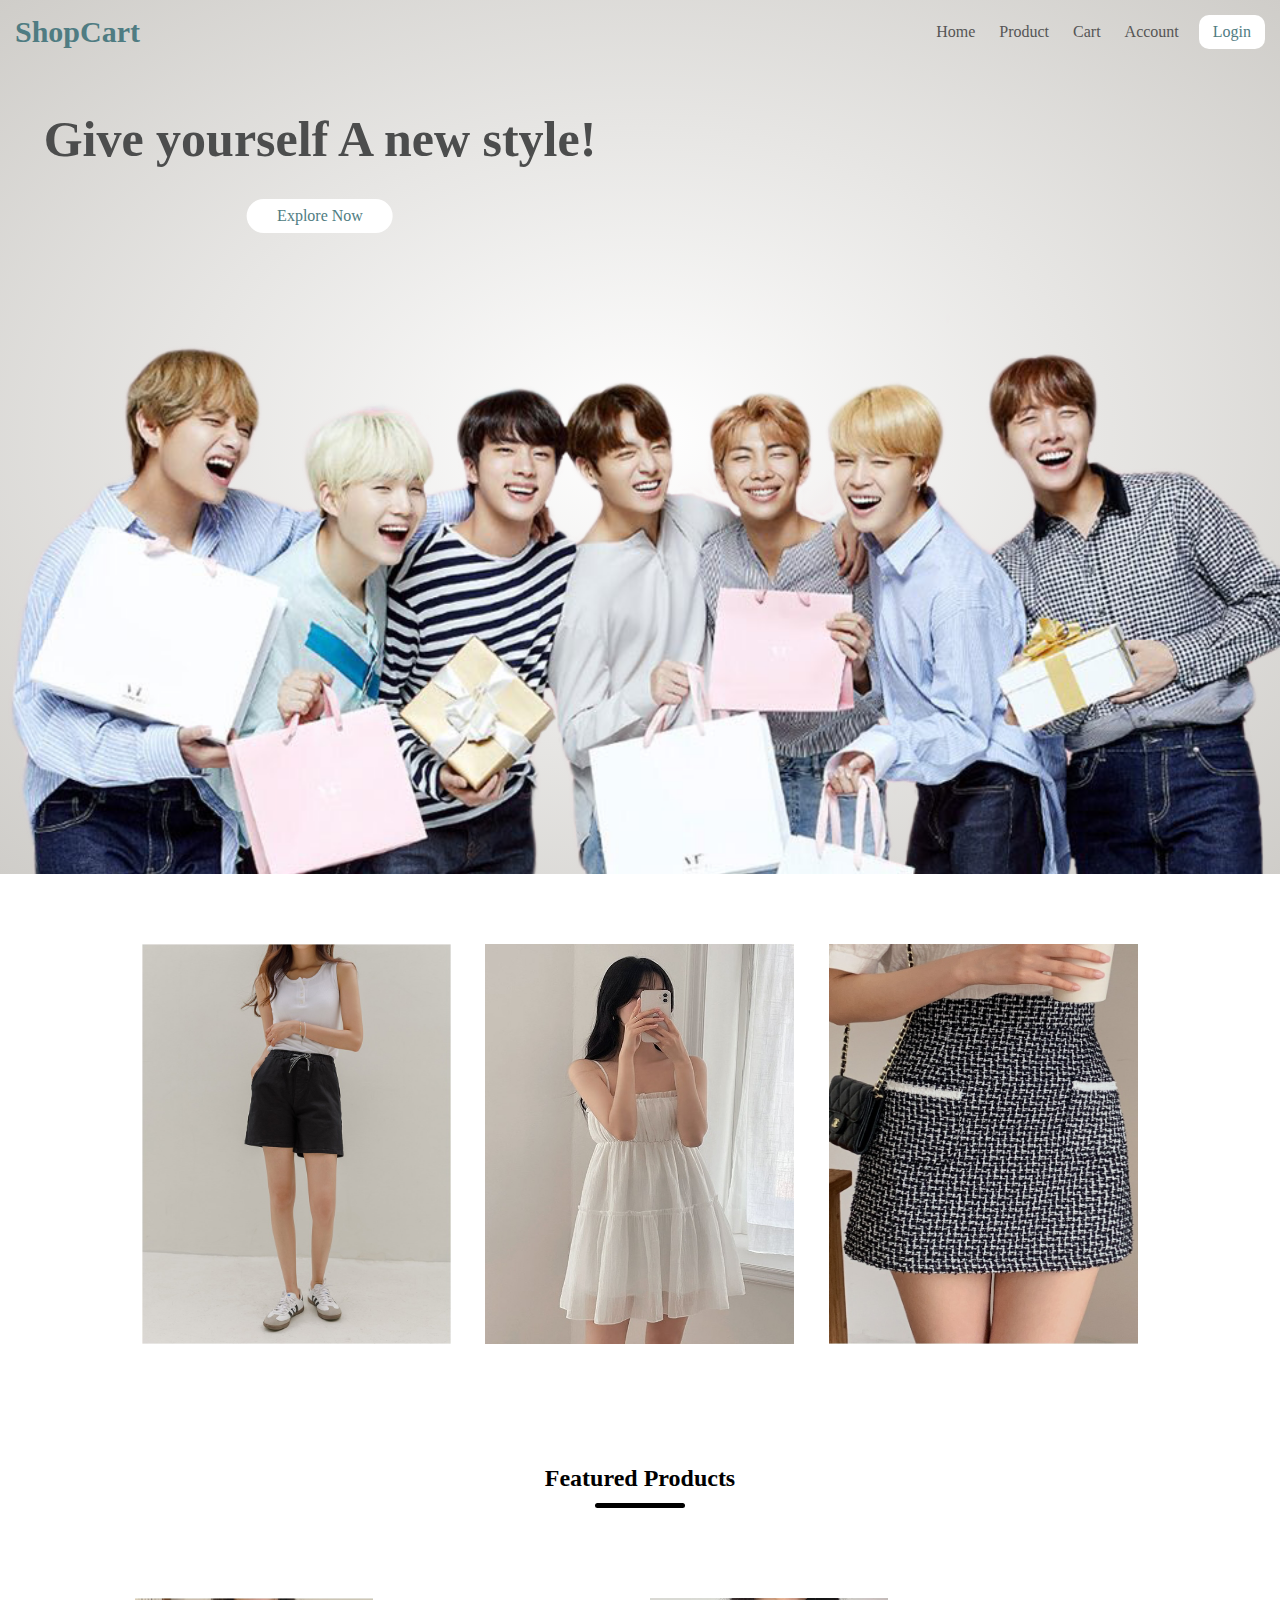
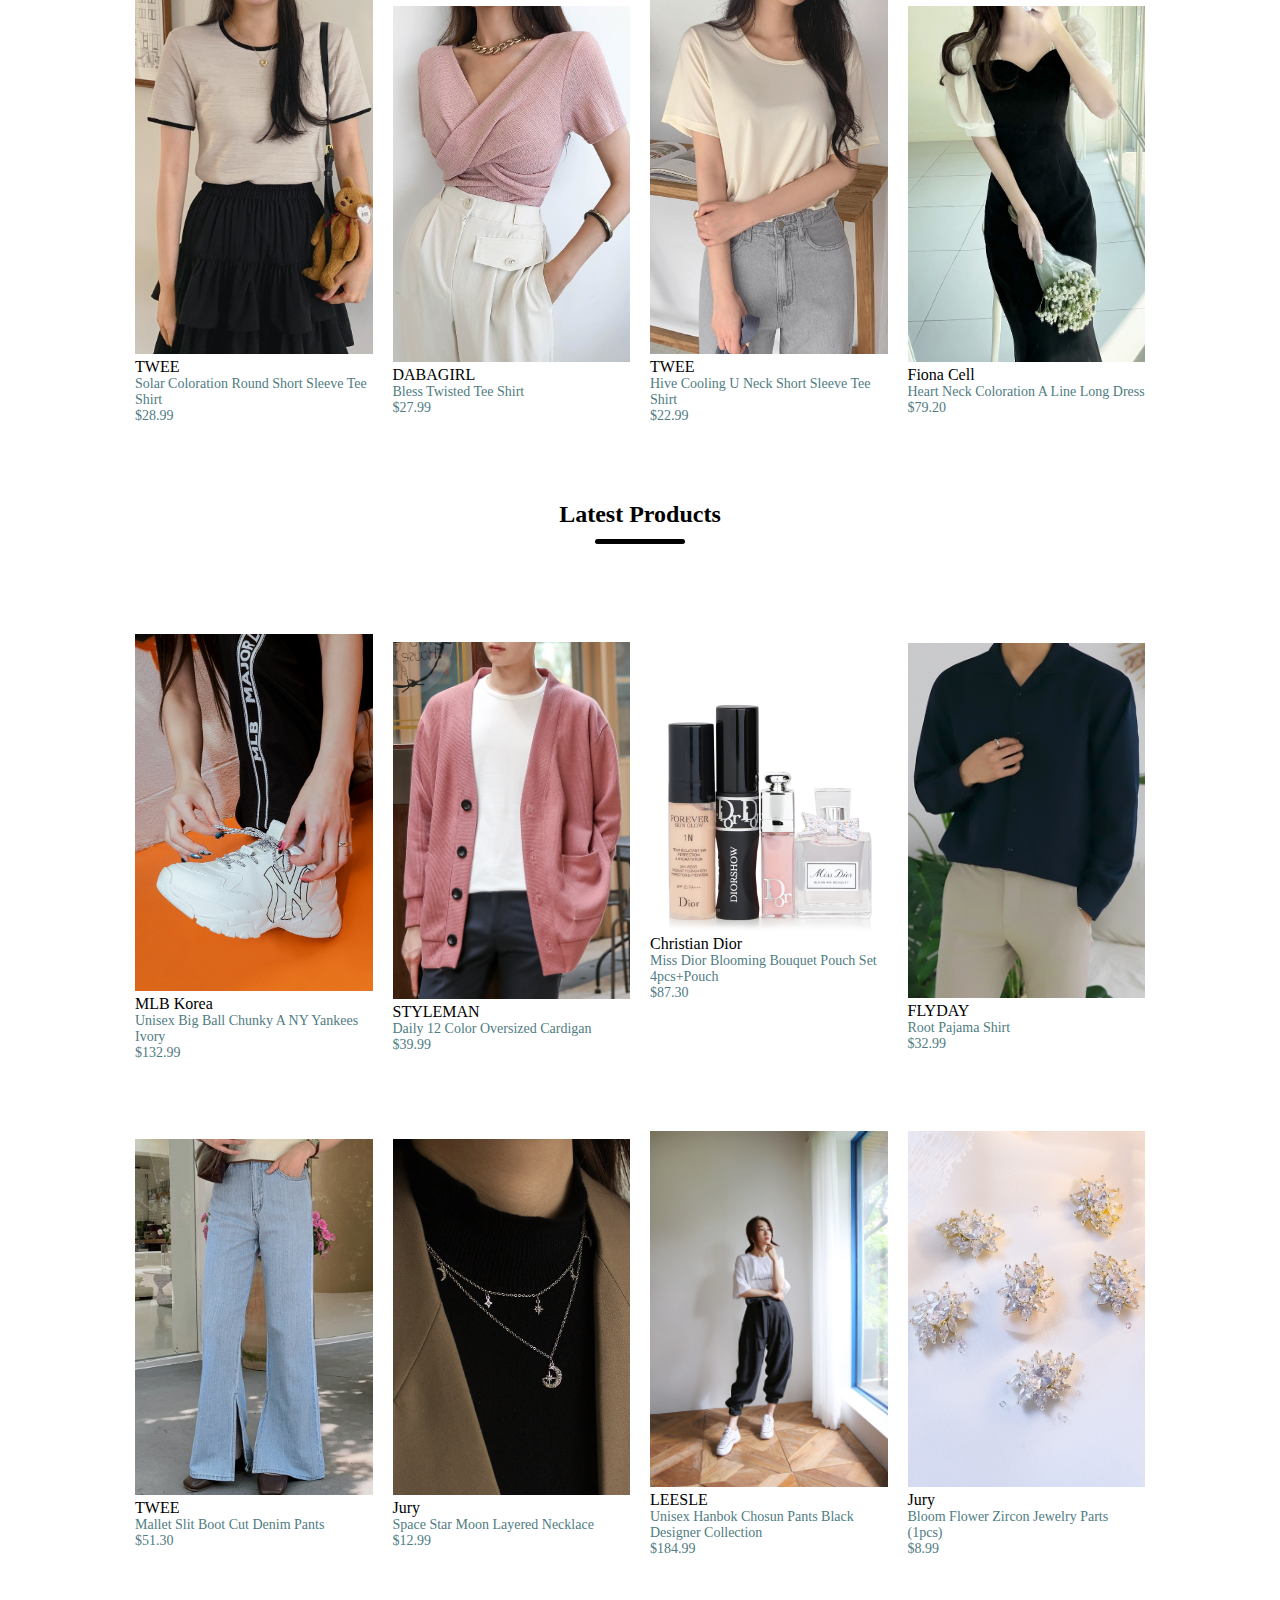
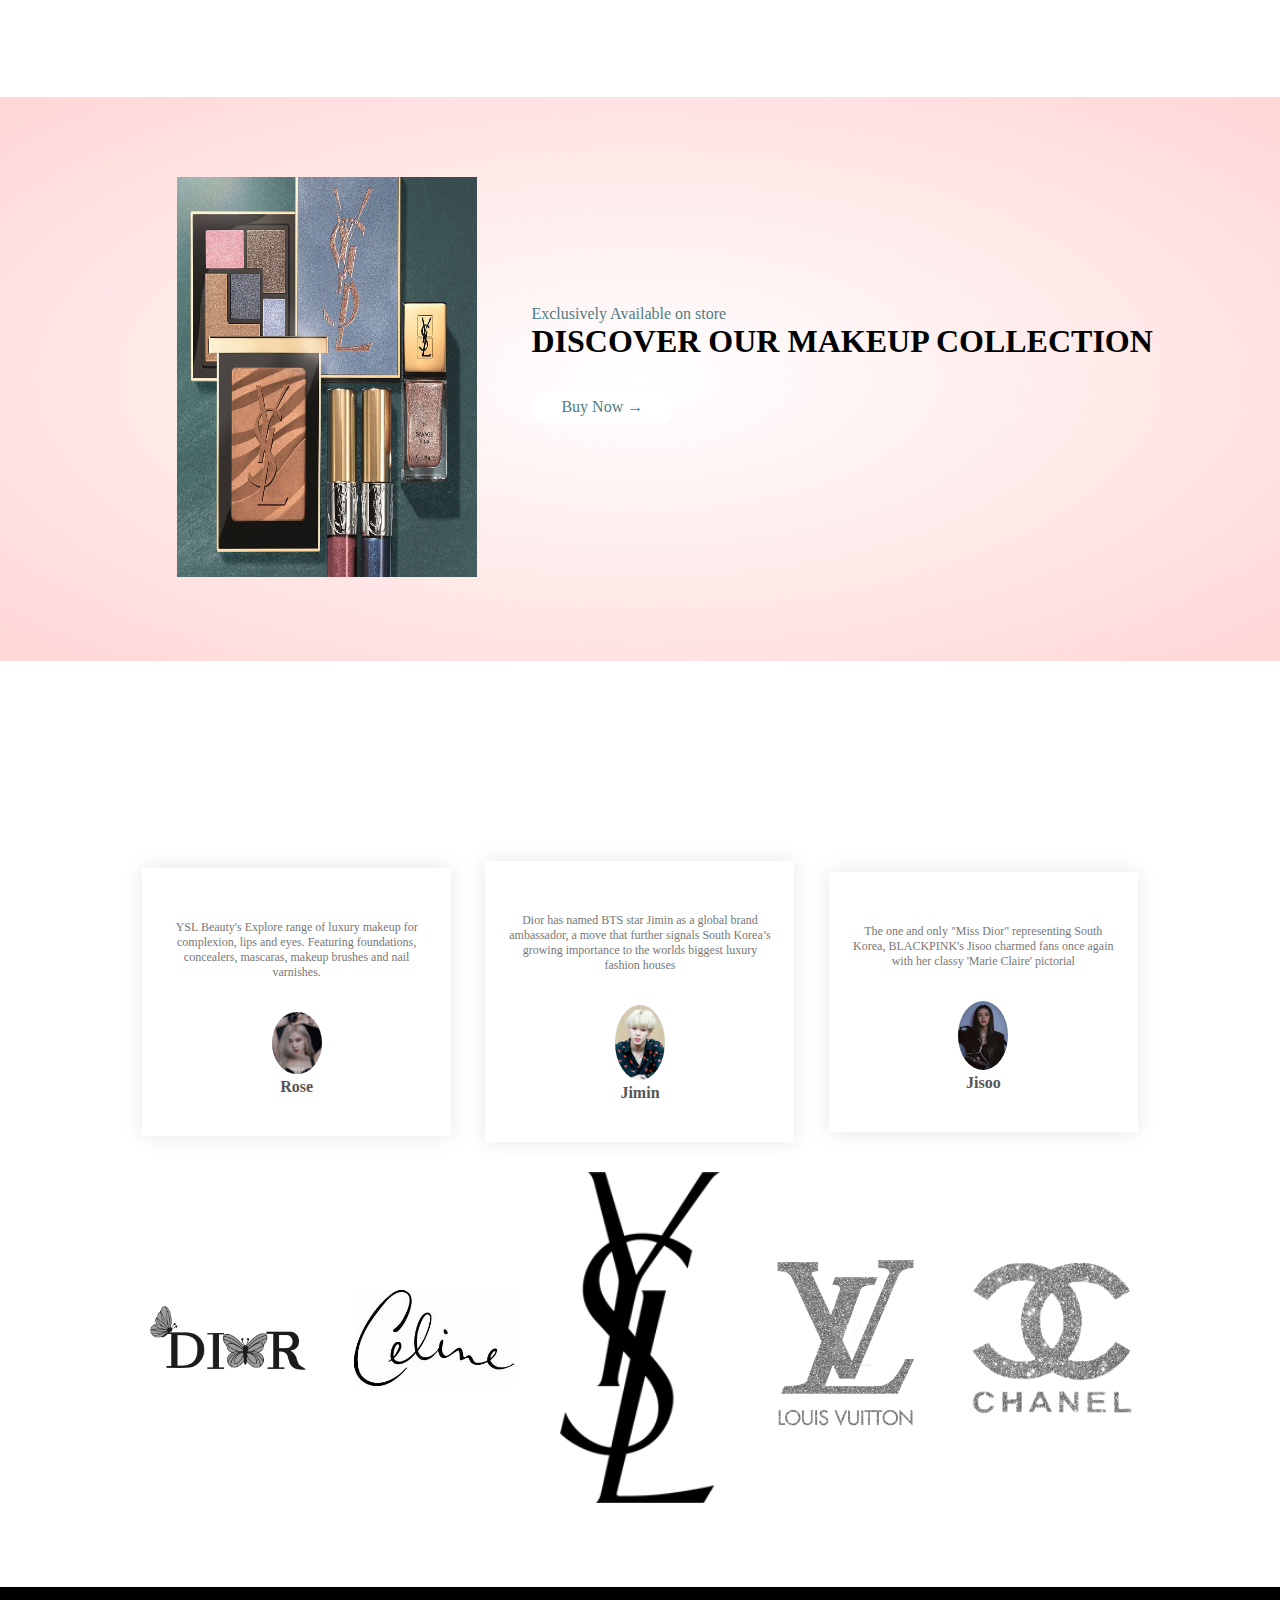
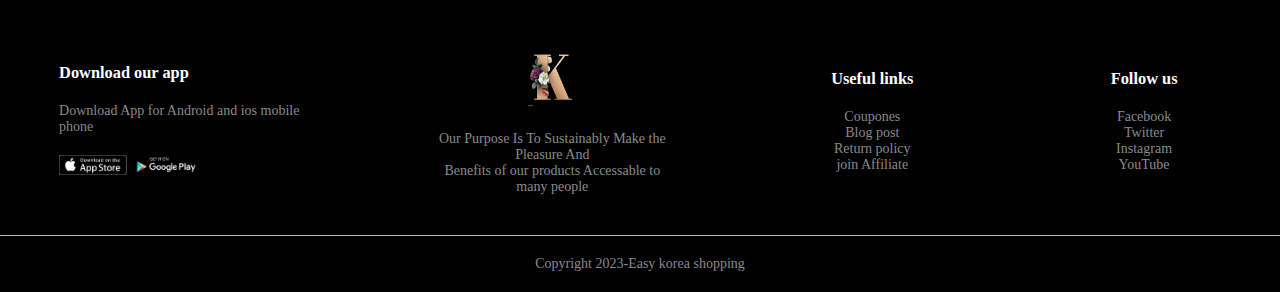
<file: Index.html>
<!DOCTYPE html>
<html lang="en">
<head>
    <meta charset="UTF-8">
    <meta name="viewport" content="width=device-width, initial-scale=1.0">
    <title>ShopCart</title>
    <link rel="stylesheet" href="https://cdnjs.cloudflare.com/ajax/libs/font-awesome/6.4.0/css/all.min.css" integrity="sha512-iecdLmaskl7CVkqkXNQ/ZH/XLlvWZOJyj7Yy7tcenmpD1ypASozpmT/E0iPtmFIB46ZmdtAc9eNBvH0H/ZpiBw==" crossorigin="anonymous" referrerpolicy="no-referrer" />
    <link rel="stylesheet" href="Index.css">
    <style>
      html {
        scroll-behavior: smooth;
      }
    
      #topBtn {
        display: none;
        position: fixed;
        bottom: 30px;
        right: 30px;
        z-index: 99;
        font-size: 18px;
        border: none;
        outline: none;
        background-color: #4F7C82;
        color: white;
        cursor: pointer;
        padding: 12px 16px;
        border-radius: 100%;
      }
    
      #topBtn:hover {
        background-color: #3b5c61;
      }
    </style>
</head>
<body>
  <!-----------navbar------------>
    <div class="header">
    <div class="container">
    <div class="navbar">
        <div class="logo">
           <!-- <img src="btslogo.png" width="50px" height="40px"> -->
           <h1>ShopCart</h1>
        </div>
       <nav>
            <ul id="MenuItems">
            <li><a href=""> Home </a></li>
            <!-- <li><a href=""> About </a></li> -->
            <li><a href="#featured-products"> Product </a></li>
            <li><a href="cart.html"> Cart </a></li>
            <li><a href=""> Account </a></li>
            </ul>
        </nav>
       <!-- <img src="trolley.png" > -->
       <a href="login.html" class="button">Login</a>
       <!-- <img src="menu-icon.png" class="menu-icon"> -->
    </div>
    <!-------------mainpic and content------->
    <div class="main">
           <img src="Pics/btslogo.main.png" width="100%">
           <div class="main-text">
           <h1>Give yourself A new style!</h1>
           <a href="#featured-products" class="btn">Explore Now </a>
           </div>
    </div>
</div> 
  </div>
  <!----------featured categories----------->

  <div class="categories">
    <div class="small-container">
    <div class="row">
        <div class="col-3">
        <img src="Pics/ts3-2.png" width="350px" height="400px" >
        </div>
        <div class="col-3">
          <img src="Pics/dress2.png" width="350px" height="400px">
        </div>
        <div class="col-3">
           <img src="Pics/skirt1.png" width="350px" height="400px"> 
        </div>
    </div> 
</div>  
  </div>
   <!----------featured products----------->

      <div class="small-container">

        <!----------Featured Products---------->
        <h2 class="title" id="featured-products">Featured Products</h2>
        <div class="row">
            <div class="col-4">
              <a href="Item.html?id=1">
              <img id="product-img" src="Pics/tshirt1-2.png" > 
              <h4 id="product-brand">TWEE</h4> 
              <p id="product-name">Solar Coloration Round Short Sleeve Tee Shirt</p>
              <div class="rating">
                <i class="fa fa-star" ></i>
                <i class="fa fa-star" ></i>
                <i class="fa fa-star" ></i>
                <i class="fa fa-star" ></i>
                <i class="fa fa-star" ></i>
              </a> 
              </div>
              <p id="product-price">$28.99</p>
            </div>
            
              <div class="col-4">
                <a href="Item.html?id=2">
                <img id="product-img" src="Pics/croptop1.png" > 
                <h4 id="product-brand">DABAGIRL</h4> 
                <p id="product-name"> Bless Twisted Tee Shirt</p>
                <div id="product-rating" class="rating">
                  <i class="fa fa-star"></i>  
                  <i class="fa fa-star"></i>  
                  <i class="fa fa-star"></i>  
                  <i class="fa fa-star"></i>  
                  <i class="fa fa-star-o" ></i>  
                </div>
                <p id="product-price" > $27.99</p>
                </a>
              </div>
              <div class="col-4">
                <a href="Item.html?id=3">
                <img id="product-img" src="Pics/tshirt2-1.png" > 
                <h4 id="product-brand">TWEE</h4> 
                <p id="product-name">Hive Cooling U Neck Short Sleeve Tee Shirt</p>
                <div id="product-rating" class="rating">
                  <i class="fa fa-star"></i>  
                  <i class="fa fa-star"></i>  
                  <i class="fa fa-star"></i>  
                  <i class="fa fa-star"></i>  
                  <i class="fa fa-star-o" ></i>
                   
                </div>
                <p id="product-price">$22.99</p>
              </a>
              </div>
              <div class="col-4">
                <a href="Item.html?id=4">
                <img id="product-img" src="Pics/longdress1.png" > 
                <h4 id="product-brand">Fiona Cell</h4> 
                <p id="product-name">Heart Neck Coloration A Line Long Dress</p>
                <div id="product-rating" class="rating">
                  <i class="fa fa-star"></i>  
                  <i class="fa fa-star"></i>  
                  <i class="fa fa-star"></i>  
                  <i class="fa fa-star"></i>  
                  <i class="fa fa-star-o" ></i>
                   
                </div>
                <p id="product-price">$79.20</p>
                </a>
              </div>
        </div>

 <!----------Latest Products---------->

        <h2 class="title">Latest Products</h2>
        <div class="row">
            <div class="col-4">
              <a href="Item.html?id=5">
              <img id="product-img" src="Pics/shoes1.png" > 
              <h4 id="product-brand">MLB Korea</h4> 
              <p id="product-name">Unisex Big Ball Chunky A NY Yankees Ivory</p>
              <div id="product-rating" class="rating">
                <i class="fa fa-star"></i>  
                <i class="fa fa-star"></i>  
                <i class="fa fa-star"></i>  
                <i class="fa fa-star"></i>  
                <i class="fa fa-star-o" ></i>
                 
             </div>
             <p id="product-price"> $132.99</p>
             </a>
        </div>
            
        <div class="col-4">
          <a href="Item.html?id=6">
         <img id="product-img" src="Pics/oversized1.png" > 
          <h4 id="product-brand">STYLEMAN</h4> 
          <p id="product-name">Daily 12 Color Oversized Cardigan </p>
                 <div id="product-rating" class="rating">
                    <i class="fa fa-star"></i>  
                    <i class="fa fa-star"></i>  
                    <i class="fa fa-star"></i>  
                    <i class="fa fa-star"></i>  
                    <i class="fa fa-star-o" ></i>
                     
                </div>
                <p id="product-price">$39.99</p>
                </a>
                </div>
                
             <div class="col-4">
              <a href="Item.html?id=7">
                 <img  id="product-img" src="Pics/dior1-1.png" > 
                 <h4 id="product-brand">Christian Dior</h4> 
                 <p id="product-name">Miss Dior Blooming Bouquet Pouch Set 4pcs+Pouch</p>
                    <div id="product-rating" class="rating">
                        <i class="fa fa-star"></i>  
                        <i class="fa fa-star"></i>  
                        <i class="fa fa-star"></i>  
                        <i class="fa fa-star"></i>  
                        <i class="fa fa-star-o" ></i>
                         
                     </div>
                      <p id="product-price">$87.30</p>
                      </a>
                    </div>
                   
            <div class="col-4">
              <a href="Item.html?id=8">
              <img id="product-img" src="Pics/pajama1.png" > 
                 <h4 id="product-brand">FLYDAY </h4>
                 <p id="product-name">Root Pajama Shirt</p> 
                  <div id="product-rating" class="rating">
                            <i class="fa fa-star"></i>  
                            <i class="fa fa-star"></i>  
                            <i class="fa fa-star"></i>  
                            <i class="fa fa-star"></i>  
                            <i class="fa fa-star-o" ></i>
                             
                 </div>
                  <p id="product-price">$32.99</p>
                  </a>
                </div>
      </div>
      <div class="row">
                <div class="col-4">
                  <a href="Item.html?id=9">
                  <img id="product-img" src="Pics/jeans1.png" > 
                  <h4 id="product-brand">TWEE</h4> 
                  <p id="product-name">Mallet Slit Boot Cut Denim Pants</p>
                  <div id="product-rating" class="rating">
                    <i class="fa fa-star"></i>  
                    <i class="fa fa-star"></i>  
                    <i class="fa fa-star"></i>  
                    <i class="fa fa-star"></i>  
                    <i class="fa fa-star-o" ></i>
                    
                </div>
                <p id="product-price">$51.30</p>
                </a>
            </div>
        
                <div class="col-4">
                  <a href="Item.html?id=10">
                <img id="product-img" src="Pics/necklec1.png" > 
                  <h4 id="product-brand">Jury</h4> 
                  <p id="product-name">Space Star Moon Layered Necklace</p>
                        <div id="product-rating" class="rating">
                            <i class="fa fa-star"></i>  
                            <i class="fa fa-star"></i>  
                            <i class="fa fa-star"></i>  
                            <i class="fa fa-star"></i>  
                            <i class="fa fa-star-o" ></i>
                            
                        </div>
                        <p id="product-price">$12.99</p>
                        </a>
               </div>
            
                  <div class="col-4">
                    <a href="Item.html?id=11">
                      <img id="product-img" src="Pics/hanbok1-1.png" > 
                      <h4 id="product-brand">LEESLE</h4> 
                      <p id="product-name">Unisex Hanbok Chosun Pants Black<br>Designer Collection</p>
                          <div id="product-rating" class="rating">
                              <i class="fa fa-star"></i>  
                              <i class="fa fa-star"></i>  
                              <i class="fa fa-star"></i>  
                              <i class="fa fa-star"></i>  
                              <i class="fa fa-star-o" ></i>
                              
                          </div>
                            <p id="product-price">$184.99</p>
                    </a>
                </div>
               
                <div class="col-4">
                  <a href="Item.html?id=12">
                  <img id="product-img" src="Pics/nail1.png" > 
                    <h4 id="product-brand">Jury</h4> 
                    <p id="product-name">Bloom Flower Zircon Jewelry Parts (1pcs)</p>
                      <div id="product-rating" class="rating">
                                <i class="fa fa-star"></i>  
                                <i class="fa fa-star"></i>  
                                <i class="fa fa-star"></i>  
                                <i class="fa fa-star"></i>  
                                <i class="fa fa-star-half-o"></i>
                                
                    </div>
                      <p id="product-price"> $8.99</p>
                </a>
            </div>
       </div>
       </div>
       <!----------offer---------->     
       <div class="offer">
        <div class="small-container">
            <div class="row">
                <div class="col-2">
                <img src="Pics/yslmakeup offer.jpg" class="offer-img" width="100%">    
                </div>
                <div class="col-2">
                 <p>Exclusively Available on store</p>
                 <h1>DISCOVER OUR MAKEUP COLLECTION</h1>
                 <a href="" class="btn">Buy Now &#8594;</a>  
                </div>
            </div>
        </div>
       </div>
   <!----------------testimonial---------->
   <div class="testimonial">
    <div class="small-container">
      <div class="row">
        <div class="col-3">
          <i class="fa fa-quote-left"></i> 
          <p> YSL Beauty's Explore range of luxury makeup for complexion, lips and eyes.
             Featuring foundations, concealers, mascaras, makeup brushes and nail varnishes.</p>
          <div class="rating">
            <i class="fa fa-star"></i>  
            <i class="fa fa-star"></i>  
            <i class="fa fa-star"></i>  
            <i class="fa fa-star"></i>  
            <i class="fa fa-star-o"></i>
          </div>
          <img src="Pics/roseysl.png">
          <h3>Rose</h3>
        </div>
        <div class="col-3">
          <i class="fa fa-quote-left"></i> 
          <p>Dior has named BTS star Jimin as a global brand ambassador, a move that further signals South Korea’s growing importance  
            to the worlds biggest luxury fashion houses</p>
          <div class="rating">
            <i class="fa fa-star"></i>  
            <i class="fa fa-star"></i>  
            <i class="fa fa-star"></i>  
            <i class="fa fa-star"></i>  
            <i class="fa fa-star-o"></i>
          </div>
          <img src="Pics/jimin.png">
          <h3>Jimin</h3>
        </div>
        <div class="col-3">
          <i class="fa fa-quote-left"></i> 
          <p> The one and only "Miss Dior" representing South Korea, BLACKPINK's Jisoo charmed fans
             once again with her classy 'Marie Claire' pictorial </p>
          <div class="rating">
            <i class="fa fa-star"></i>  
            <i class="fa fa-star"></i>  
            <i class="fa fa-star"></i>  
            <i class="fa fa-star"></i>  
            <i class="fa fa-star-o"></i>
          </div>
          <img src="Pics/jisoo.png">
          <h3>Jisoo</h3>
        </div>
      </div>
    </div>
   </div>
   <!----------------brands---------->
<div class="brands">
  <div class="small-container">
    <div class="row">
      <div class="col-5">
        <img src="Pics/Dior_ButterFly.png" >   
      </div>
      <div class="col-5">
        <img src="Pics/celine.png" >
      </div>
      <div class="col-5">
       <img src="Pics/YSL logo.png" >   
      </div>
      <div class="col-5">
       <img src="Pics/louis_vuitton logo.png" >
      </div>
      <div class="col-5">
       <img src="Pics/chanel logo.png" >
    </div>
    </div>
  </div>
</div>
<!--------------footer------------->
<div class="footer">
  <div class="container">
    <div class="row">
      <div class="footer-col-1">
        <h3>Download our app</h3>
        <p>Download App for Android and ios mobile phone</p>
        <div class="app-logo">
            <img src="Pics/google-play-app store.png">
        </div>
      </div>
      <div class="footer-col-2">
        <img src="Pics/k-logo.png" >
        <p>Our Purpose Is To Sustainably Make the Pleasure And <br>
          Benefits of our products Accessable to many people </p>
      </div>
      <div class="footer-col-3">
        <h3>Useful links</h3>
        <ul>
          <li>Coupones</li>
          <li>Blog post</li>
          <li>Return policy</li>
          <li>join Affiliate</li>
        </ul>
      </div>
      <div class="footer-col-4">
        <h3>Follow us</h3>
        <ul>
          <li>Facebook</li>
          <li>Twitter</li>
          <li>Instagram</li>
          <li>YouTube</li>
        </ul>
      </div>
    </div>
    <hr>
    <p class="Copyright">Copyright 2023-Easy korea shopping</p>
  </div>
</div>
   <!-- Back to Top Button -->
<button onclick="topFunction()" id="topBtn" title="Go to top"><i class="fa fa-arrow-up" aria-hidden="true"></i></button>

<script>
  // Show button after scroll
  window.onscroll = function () {
    scrollFunction();
  };

  function scrollFunction() {
    const topBtn = document.getElementById("topBtn");
    if (document.body.scrollTop > 300 || document.documentElement.scrollTop > 300) {
      topBtn.style.display = "block";
    } else {
      topBtn.style.display = "none";
    }
  }

  function topFunction() {
    document.body.scrollTop = 0; // Safari
    document.documentElement.scrollTop = 0; // Chrome, Firefox, IE
  }
</script>



  </body>
</html>
</file>
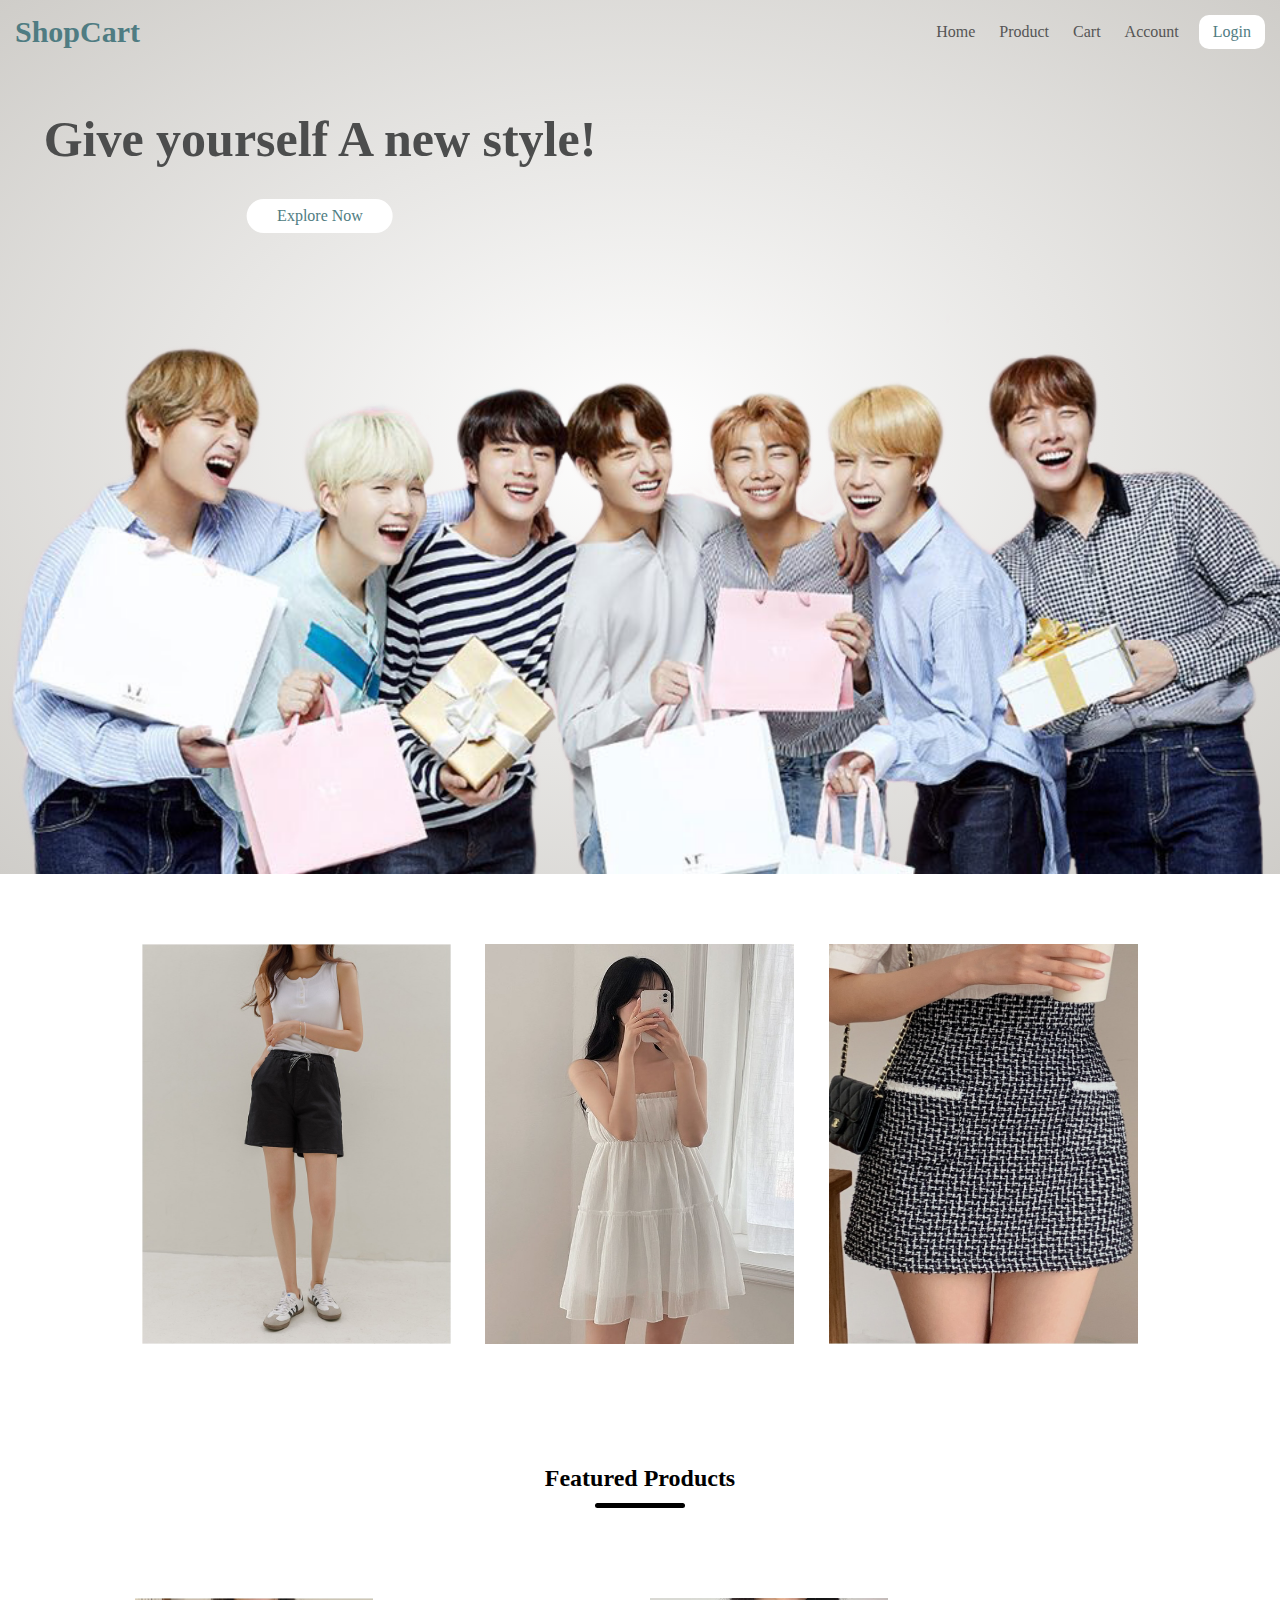
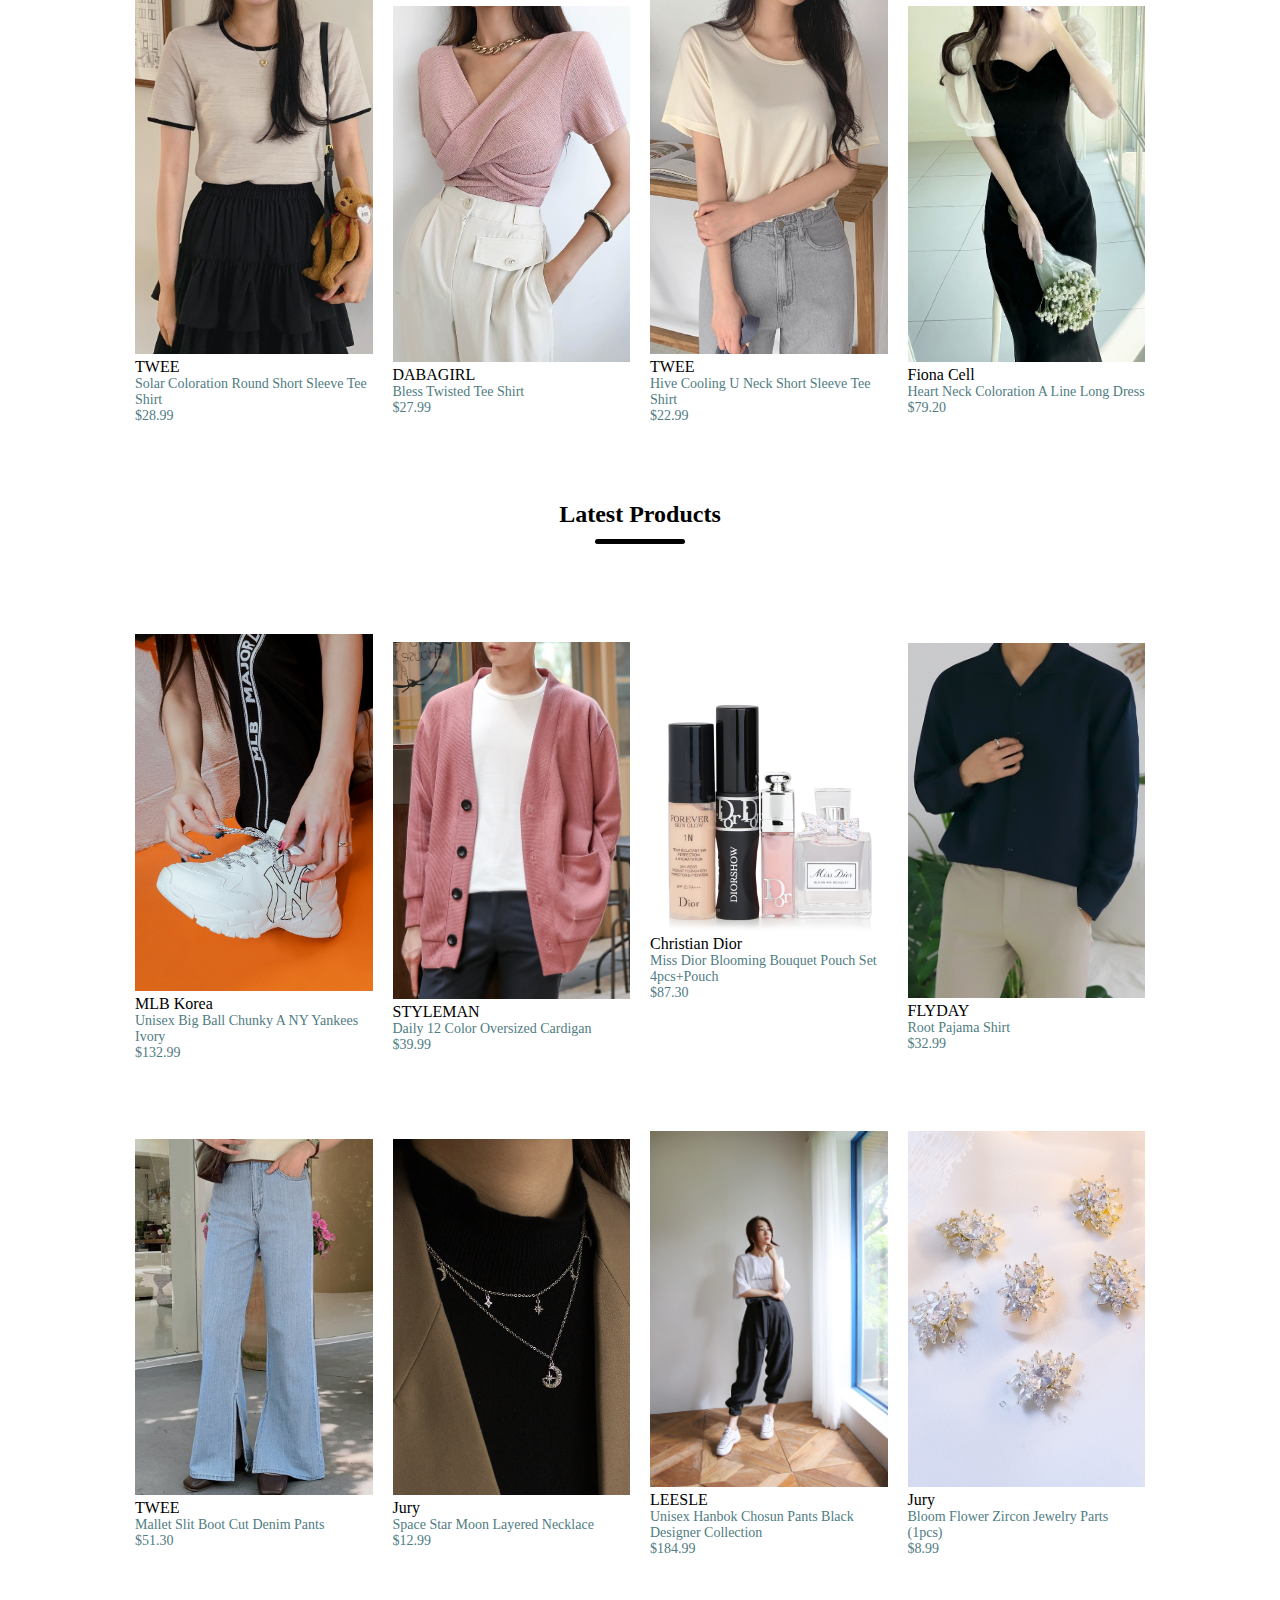
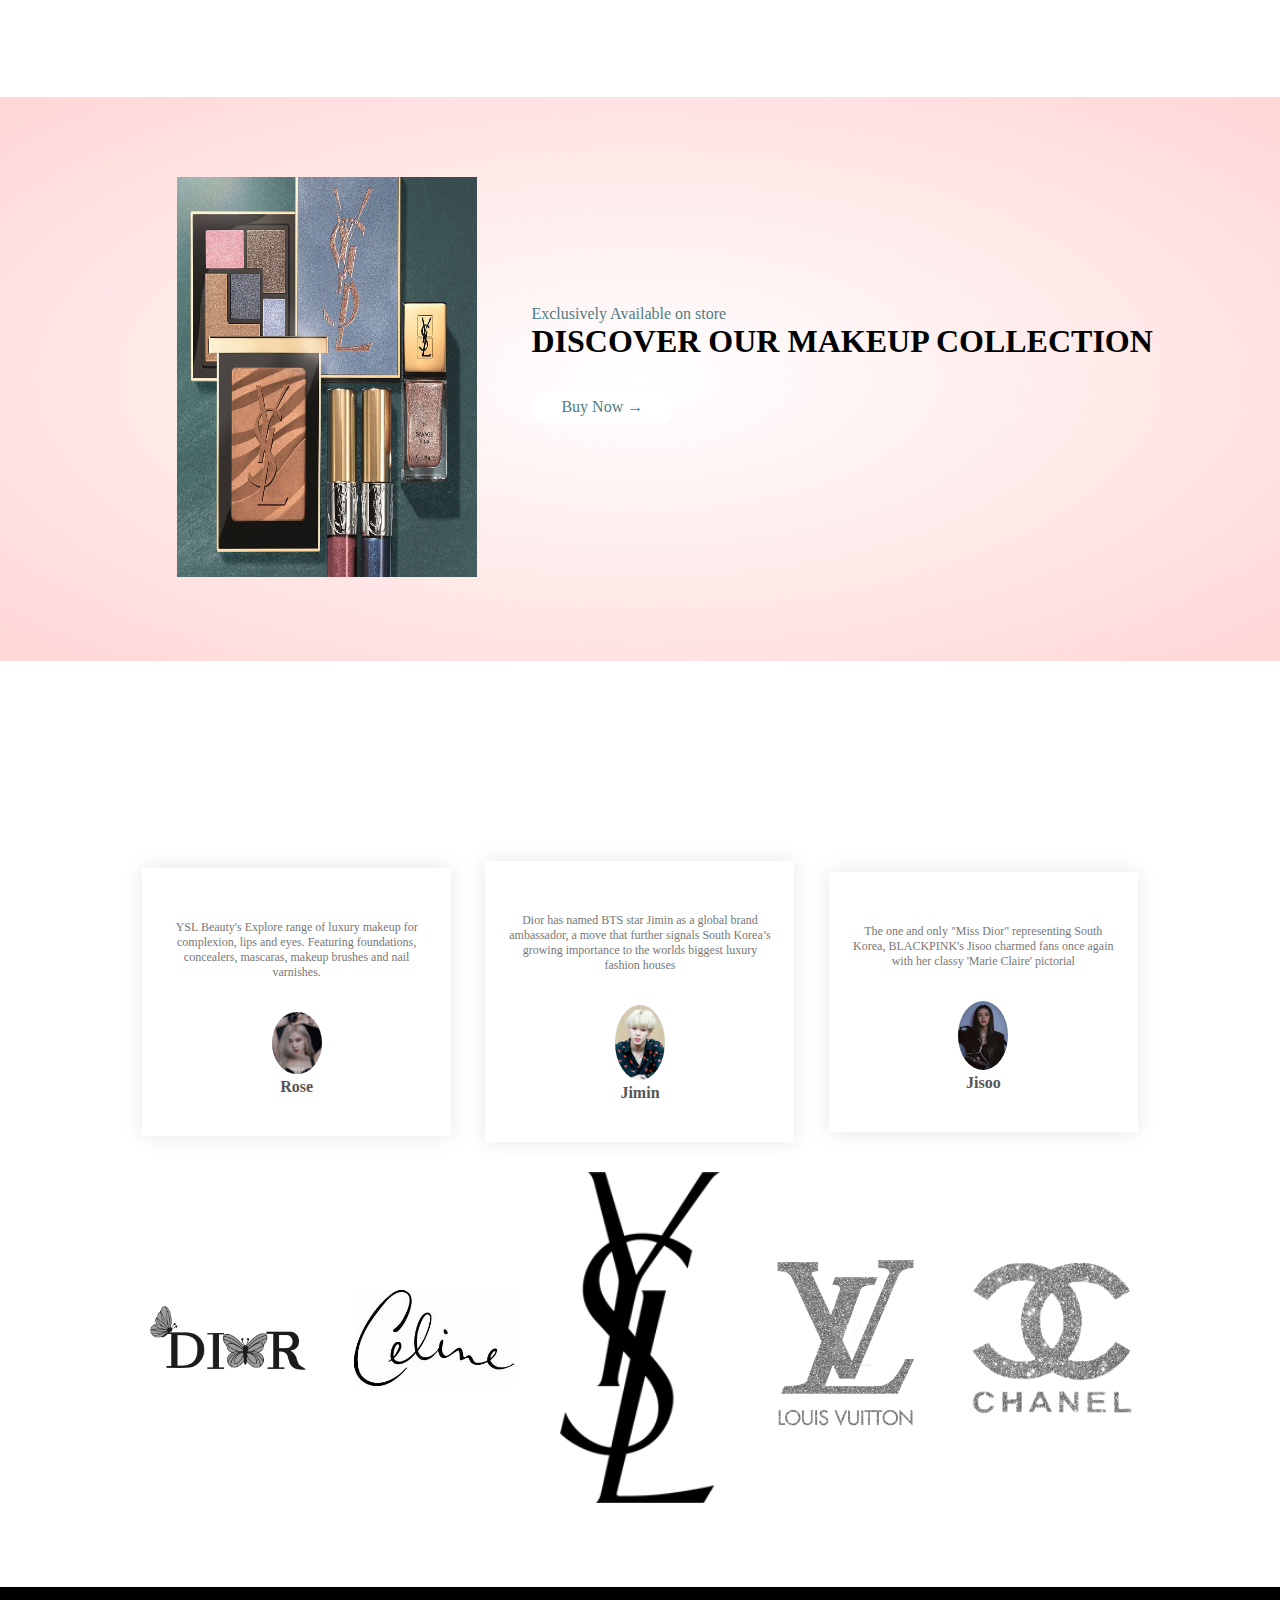
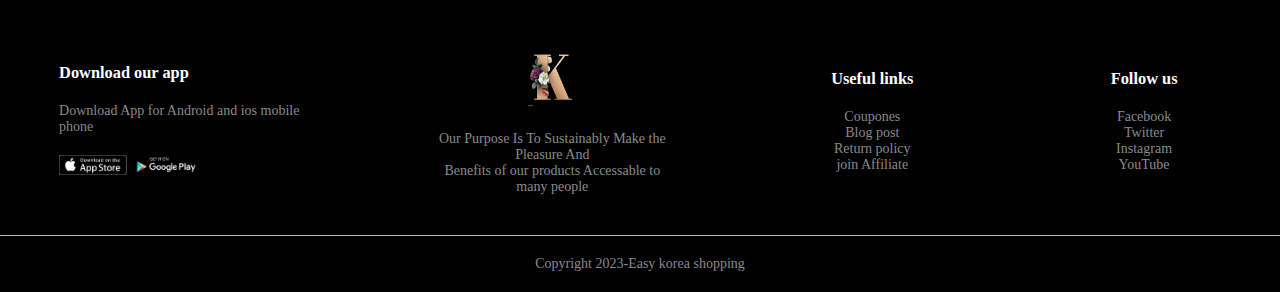
<file: index.html>
<!DOCTYPE html>
<html lang="en">
<head>
    <meta charset="UTF-8">
    <meta name="viewport" content="width=device-width, initial-scale=1.0">
    <title>ShopCart</title>
    <link rel="stylesheet" href="https://cdnjs.cloudflare.com/ajax/libs/font-awesome/6.4.0/css/all.min.css" integrity="sha512-iecdLmaskl7CVkqkXNQ/ZH/XLlvWZOJyj7Yy7tcenmpD1ypASozpmT/E0iPtmFIB46ZmdtAc9eNBvH0H/ZpiBw==" crossorigin="anonymous" referrerpolicy="no-referrer" />
    <link rel="stylesheet" href="index.css">
    <style>
      html {
        scroll-behavior: smooth;
      }
    
      #topBtn {
        display: none;
        position: fixed;
        bottom: 30px;
        right: 30px;
        z-index: 99;
        font-size: 18px;
        border: none;
        outline: none;
        background-color: #4F7C82;
        color: white;
        cursor: pointer;
        padding: 12px 16px;
        border-radius: 100%;
      }
    
      #topBtn:hover {
        background-color: #3b5c61;
      }
    </style>
</head>
<body>
  <!-----------navbar------------>
    <div class="header">
    <div class="container">
    <div class="navbar">
        <div class="logo">
           <!-- <img src="btslogo.png" width="50px" height="40px"> -->
           <h1>ShopCart</h1>
        </div>
       <nav>
            <ul id="MenuItems">
            <li><a href=""> Home </a></li>
            <!-- <li><a href=""> About </a></li> -->
            <li><a href="#featured-products"> Product </a></li>
            <li><a href="cart.html"> Cart </a></li>
            <li><a href=""> Account </a></li>
            </ul>
        </nav>
       <!-- <img src="trolley.png" > -->
       <a href="login.html" class="button">Login</a>
       <!-- <img src="menu-icon.png" class="menu-icon"> -->
    </div>
    <!-------------mainpic and content------->
    <div class="main">
           <img src="Pics/btslogo.main.png" width="100%">
           <div class="main-text">
           <h1>Give yourself A new style!</h1>
           <a href="#featured-products" class="btn">Explore Now </a>
           </div>
    </div>
</div> 
  </div>
  <!----------featured categories----------->

  <div class="categories">
    <div class="small-container">
    <div class="row">
        <div class="col-3">
        <img src="Pics/ts3-2.png" width="350px" height="400px" >
        </div>
        <div class="col-3">
          <img src="Pics/dress2.png" width="350px" height="400px">
        </div>
        <div class="col-3">
           <img src="Pics/skirt1.png" width="350px" height="400px"> 
        </div>
    </div> 
</div>  
  </div>
   <!----------featured products----------->

      <div class="small-container">

        <!----------Featured Products---------->
        <h2 class="title" id="featured-products">Featured Products</h2>
        <div class="row">
            <div class="col-4">
              <a href="item.html?id=1">
              <img id="product-img" src="Pics/tshirt1-2.png" > 
              <h4 id="product-brand">TWEE</h4> 
              <p id="product-name">Solar Coloration Round Short Sleeve Tee Shirt</p>
              <div class="rating">
                <i class="fa fa-star" ></i>
                <i class="fa fa-star" ></i>
                <i class="fa fa-star" ></i>
                <i class="fa fa-star" ></i>
                <i class="fa fa-star" ></i>
              </a> 
              </div>
              <p id="product-price">$28.99</p>
            </div>
            
              <div class="col-4">
                <a href="item.html?id=2">
                <img id="product-img" src="Pics/croptop1.png" > 
                <h4 id="product-brand">DABAGIRL</h4> 
                <p id="product-name"> Bless Twisted Tee Shirt</p>
                <div id="product-rating" class="rating">
                  <i class="fa fa-star"></i>  
                  <i class="fa fa-star"></i>  
                  <i class="fa fa-star"></i>  
                  <i class="fa fa-star"></i>  
                  <i class="fa fa-star-o" ></i>  
                </div>
                <p id="product-price" > $27.99</p>
                </a>
              </div>
              <div class="col-4">
                <a href="item.html?id=3">
                <img id="product-img" src="Pics/tshirt2-1.png" > 
                <h4 id="product-brand">TWEE</h4> 
                <p id="product-name">Hive Cooling U Neck Short Sleeve Tee Shirt</p>
                <div id="product-rating" class="rating">
                  <i class="fa fa-star"></i>  
                  <i class="fa fa-star"></i>  
                  <i class="fa fa-star"></i>  
                  <i class="fa fa-star"></i>  
                  <i class="fa fa-star-o" ></i>
                   
                </div>
                <p id="product-price">$22.99</p>
              </a>
              </div>
              <div class="col-4">
                <a href="item.html?id=4">
                <img id="product-img" src="Pics/longdress1.png" > 
                <h4 id="product-brand">Fiona Cell</h4> 
                <p id="product-name">Heart Neck Coloration A Line Long Dress</p>
                <div id="product-rating" class="rating">
                  <i class="fa fa-star"></i>  
                  <i class="fa fa-star"></i>  
                  <i class="fa fa-star"></i>  
                  <i class="fa fa-star"></i>  
                  <i class="fa fa-star-o" ></i>
                   
                </div>
                <p id="product-price">$79.20</p>
                </a>
              </div>
        </div>

 <!----------Latest Products---------->

        <h2 class="title">Latest Products</h2>
        <div class="row">
            <div class="col-4">
              <a href="item.html?id=5">
              <img id="product-img" src="Pics/shoes1.png" > 
              <h4 id="product-brand">MLB Korea</h4> 
              <p id="product-name">Unisex Big Ball Chunky A NY Yankees Ivory</p>
              <div id="product-rating" class="rating">
                <i class="fa fa-star"></i>  
                <i class="fa fa-star"></i>  
                <i class="fa fa-star"></i>  
                <i class="fa fa-star"></i>  
                <i class="fa fa-star-o" ></i>
                 
             </div>
             <p id="product-price"> $132.99</p>
             </a>
        </div>
            
        <div class="col-4">
          <a href="item.html?id=6">
         <img id="product-img" src="Pics/oversized1.png" > 
          <h4 id="product-brand">STYLEMAN</h4> 
          <p id="product-name">Daily 12 Color Oversized Cardigan </p>
                 <div id="product-rating" class="rating">
                    <i class="fa fa-star"></i>  
                    <i class="fa fa-star"></i>  
                    <i class="fa fa-star"></i>  
                    <i class="fa fa-star"></i>  
                    <i class="fa fa-star-o" ></i>
                     
                </div>
                <p id="product-price">$39.99</p>
                </a>
                </div>
                
             <div class="col-4">
              <a href="item.html?id=7">
                 <img  id="product-img" src="Pics/dior1-1.png" > 
                 <h4 id="product-brand">Christian Dior</h4> 
                 <p id="product-name">Miss Dior Blooming Bouquet Pouch Set 4pcs+Pouch</p>
                    <div id="product-rating" class="rating">
                        <i class="fa fa-star"></i>  
                        <i class="fa fa-star"></i>  
                        <i class="fa fa-star"></i>  
                        <i class="fa fa-star"></i>  
                        <i class="fa fa-star-o" ></i>
                         
                     </div>
                      <p id="product-price">$87.30</p>
                      </a>
                    </div>
                   
            <div class="col-4">
              <a href="item.html?id=8">
              <img id="product-img" src="Pics/pajama1.png" > 
                 <h4 id="product-brand">FLYDAY </h4>
                 <p id="product-name">Root Pajama Shirt</p> 
                  <div id="product-rating" class="rating">
                            <i class="fa fa-star"></i>  
                            <i class="fa fa-star"></i>  
                            <i class="fa fa-star"></i>  
                            <i class="fa fa-star"></i>  
                            <i class="fa fa-star-o" ></i>
                             
                 </div>
                  <p id="product-price">$32.99</p>
                  </a>
                </div>
      </div>
      <div class="row">
                <div class="col-4">
                  <a href="item.html?id=9">
                  <img id="product-img" src="Pics/jeans1.png" > 
                  <h4 id="product-brand">TWEE</h4> 
                  <p id="product-name">Mallet Slit Boot Cut Denim Pants</p>
                  <div id="product-rating" class="rating">
                    <i class="fa fa-star"></i>  
                    <i class="fa fa-star"></i>  
                    <i class="fa fa-star"></i>  
                    <i class="fa fa-star"></i>  
                    <i class="fa fa-star-o" ></i>
                    
                </div>
                <p id="product-price">$51.30</p>
                </a>
            </div>
        
                <div class="col-4">
                  <a href="item.html?id=10">
                <img id="product-img" src="Pics/necklec1.png" > 
                  <h4 id="product-brand">Jury</h4> 
                  <p id="product-name">Space Star Moon Layered Necklace</p>
                        <div id="product-rating" class="rating">
                            <i class="fa fa-star"></i>  
                            <i class="fa fa-star"></i>  
                            <i class="fa fa-star"></i>  
                            <i class="fa fa-star"></i>  
                            <i class="fa fa-star-o" ></i>
                            
                        </div>
                        <p id="product-price">$12.99</p>
                        </a>
               </div>
            
                  <div class="col-4">
                    <a href="item.html?id=11">
                      <img id="product-img" src="Pics/hanbok1-1.png" > 
                      <h4 id="product-brand">LEESLE</h4> 
                      <p id="product-name">Unisex Hanbok Chosun Pants Black<br>Designer Collection</p>
                          <div id="product-rating" class="rating">
                              <i class="fa fa-star"></i>  
                              <i class="fa fa-star"></i>  
                              <i class="fa fa-star"></i>  
                              <i class="fa fa-star"></i>  
                              <i class="fa fa-star-o" ></i>
                              
                          </div>
                            <p id="product-price">$184.99</p>
                    </a>
                </div>
               
                <div class="col-4">
                  <a href="item.html?id=12">
                  <img id="product-img" src="Pics/nail1.png" > 
                    <h4 id="product-brand">Jury</h4> 
                    <p id="product-name">Bloom Flower Zircon Jewelry Parts (1pcs)</p>
                      <div id="product-rating" class="rating">
                                <i class="fa fa-star"></i>  
                                <i class="fa fa-star"></i>  
                                <i class="fa fa-star"></i>  
                                <i class="fa fa-star"></i>  
                                <i class="fa fa-star-half-o"></i>
                                
                    </div>
                      <p id="product-price"> $8.99</p>
                </a>
            </div>
       </div>
       </div>
       <!----------offer---------->     
       <div class="offer">
        <div class="small-container">
            <div class="row">
                <div class="col-2">
                <img src="Pics/yslmakeup offer.jpg" class="offer-img" width="100%">    
                </div>
                <div class="col-2">
                 <p>Exclusively Available on store</p>
                 <h1>DISCOVER OUR MAKEUP COLLECTION</h1>
                 <a href="" class="btn">Buy Now &#8594;</a>  
                </div>
            </div>
        </div>
       </div>
   <!----------------testimonial---------->
   <div class="testimonial">
    <div class="small-container">
      <div class="row">
        <div class="col-3">
          <i class="fa fa-quote-left"></i> 
          <p> YSL Beauty's Explore range of luxury makeup for complexion, lips and eyes.
             Featuring foundations, concealers, mascaras, makeup brushes and nail varnishes.</p>
          <div class="rating">
            <i class="fa fa-star"></i>  
            <i class="fa fa-star"></i>  
            <i class="fa fa-star"></i>  
            <i class="fa fa-star"></i>  
            <i class="fa fa-star-o"></i>
          </div>
          <img src="Pics/roseysl.png">
          <h3>Rose</h3>
        </div>
        <div class="col-3">
          <i class="fa fa-quote-left"></i> 
          <p>Dior has named BTS star Jimin as a global brand ambassador, a move that further signals South Korea’s growing importance  
            to the worlds biggest luxury fashion houses</p>
          <div class="rating">
            <i class="fa fa-star"></i>  
            <i class="fa fa-star"></i>  
            <i class="fa fa-star"></i>  
            <i class="fa fa-star"></i>  
            <i class="fa fa-star-o"></i>
          </div>
          <img src="Pics/jimin.png">
          <h3>Jimin</h3>
        </div>
        <div class="col-3">
          <i class="fa fa-quote-left"></i> 
          <p> The one and only "Miss Dior" representing South Korea, BLACKPINK's Jisoo charmed fans
             once again with her classy 'Marie Claire' pictorial </p>
          <div class="rating">
            <i class="fa fa-star"></i>  
            <i class="fa fa-star"></i>  
            <i class="fa fa-star"></i>  
            <i class="fa fa-star"></i>  
            <i class="fa fa-star-o"></i>
          </div>
          <img src="Pics/jisoo.png">
          <h3>Jisoo</h3>
        </div>
      </div>
    </div>
   </div>
   <!----------------brands---------->
<div class="brands">
  <div class="small-container">
    <div class="row">
      <div class="col-5">
        <img src="Pics/Dior_ButterFly.png" >   
      </div>
      <div class="col-5">
        <img src="Pics/celine.png" >
      </div>
      <div class="col-5">
       <img src="Pics/YSL logo.png" >   
      </div>
      <div class="col-5">
       <img src="Pics/louis_vuitton logo.png" >
      </div>
      <div class="col-5">
       <img src="Pics/chanel logo.png" >
    </div>
    </div>
  </div>
</div>
<!--------------footer------------->
<div class="footer">
  <div class="container">
    <div class="row">
      <div class="footer-col-1">
        <h3>Download our app</h3>
        <p>Download App for Android and ios mobile phone</p>
        <div class="app-logo">
            <img src="Pics/google-play-app store.png">
        </div>
      </div>
      <div class="footer-col-2">
        <img src="Pics/k-logo.png" >
        <p>Our Purpose Is To Sustainably Make the Pleasure And <br>
          Benefits of our products Accessable to many people </p>
      </div>
      <div class="footer-col-3">
        <h3>Useful links</h3>
        <ul>
          <li>Coupones</li>
          <li>Blog post</li>
          <li>Return policy</li>
          <li>join Affiliate</li>
        </ul>
      </div>
      <div class="footer-col-4">
        <h3>Follow us</h3>
        <ul>
          <li>Facebook</li>
          <li>Twitter</li>
          <li>Instagram</li>
          <li>YouTube</li>
        </ul>
      </div>
    </div>
    <hr>
    <p class="Copyright">Copyright 2023-Easy korea shopping</p>
  </div>
</div>
   <!-- Back to Top Button -->
<button onclick="topFunction()" id="topBtn" title="Go to top"><i class="fa fa-arrow-up" aria-hidden="true"></i></button>

<script>
  // Show button after scroll
  window.onscroll = function () {
    scrollFunction();
  };

  function scrollFunction() {
    const topBtn = document.getElementById("topBtn");
    if (document.body.scrollTop > 300 || document.documentElement.scrollTop > 300) {
      topBtn.style.display = "block";
    } else {
      topBtn.style.display = "none";
    }
  }

  function topFunction() {
    document.body.scrollTop = 0; // Safari
    document.documentElement.scrollTop = 0; // Chrome, Firefox, IE
  }
</script>



  </body>
</html>
</file>
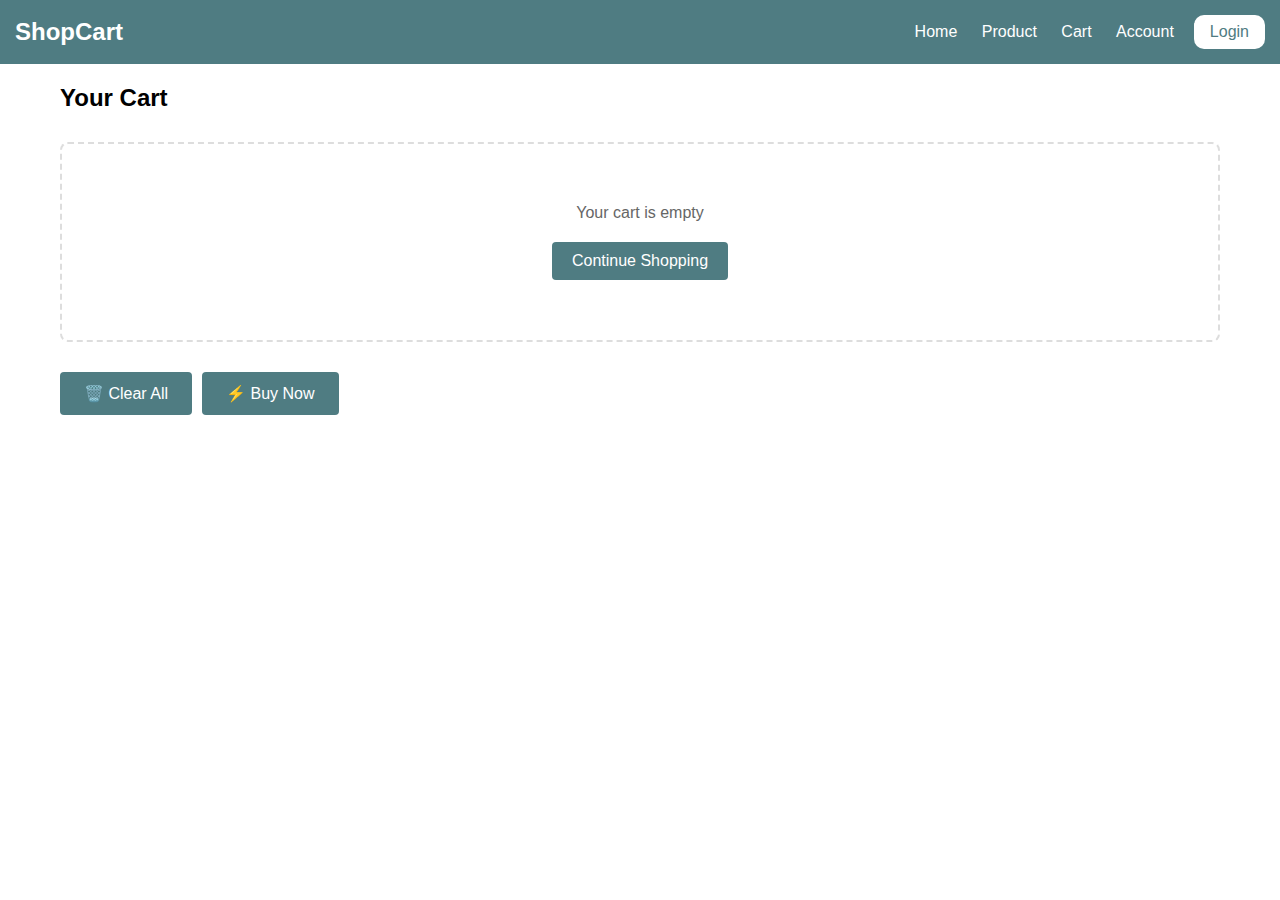
<file: cart.html>
<!DOCTYPE html>
<html lang="en">
<head>
  <meta charset="UTF-8">
  <title>Shopping Cart</title>
  <style>
    * {
      margin: 0;
      padding: 0;
      box-sizing: border-box;
      font-family: Arial, sans-serif;
    }

    .navbar {
      padding: 15px;
      display: flex;
      align-items: center;
      background-color: #4F7C82;
      
    }
    nav{
        flex:1;
        text-align: right;
    }

    nav ul {
      display: inline-block;
      list-style-type: none;
      gap: 20px;
    }
    nav ul li {
    display: inline-block;
    margin-right: 20px;
    }

    nav a {
      color: white;
      text-decoration: none;
    }

    .logo h1 {
      color: white;
      font-size: 24px;
    }

    .button {
      background: white;
      color: #4F7C82;
      padding: 8px 16px;
      border-radius: 10px;
      text-decoration: none;
    }

    .cart-container {
      padding: 20px;
      max-width: 1200px;
      margin: 0 auto;
    }

    .cart-actions {
      display: flex;
      gap: 10px;
      margin-top: 20px;
    }

    /* Cart item styles */
    .cart-item {
      display: flex;
      gap: 30px;
      padding: 25px 0;
      border-bottom: 1px solid #eee;
      align-items: flex-start;
    }

    .cart-image-container {
      width: 150px;
      height: 150px;
      flex-shrink: 0;
    }

    .cart-image {
      width: 100%;
      height: 100%;
      object-fit: contain;
      border-radius: 8px;
      border: 1px solid #eee;
    }

    .cart-details {
      flex: 1;
    }

    .cart-product-title {
      font-size: 18px;
      margin-bottom: 8px;
      color: #333;
    }

    .cart-product-brand {
      font-weight: bold;
      color: #4F7C82;
      margin-bottom: 5px;
    }

    .cart-product-price {
      font-size: 16px;
      color: #e67e22;
      margin-bottom: 10px;
    }

    .cart-product-rating {
      color: #f39c12;
      margin-bottom: 15px;
    }

    .quantity-controls {
      display: flex;
      align-items: center;
      gap: 10px;
      margin: 15px 0;
    }

    .quantity-btn {
      padding: 5px 12px;
      background: #f0f0f0;
      border: 1px solid #ddd;
      cursor: pointer;
      font-size: 16px;
    }

    .quantity {
      min-width: 30px;
      text-align: center;
    }

    .remove-btn {
      background-color: #ff4444;
      color: white;
      border: none;
      padding: 8px 16px;
      border-radius: 4px;
      cursor: pointer;
      font-size: 14px;
    }

    #clear-cart, #buy-now {
      padding: 12px 24px;
      background-color: #4F7C82;
      color: white;
      border: none;
      border-radius: 4px;
      cursor: pointer;
      font-size: 16px;
      transition: background-color 0.3s;
    }

    #clear-cart:hover, #buy-now:hover {
      background-color: #3a5f65;
    }

    .empty-cart {
      text-align: center;
      padding: 60px;
      color: #666;
      border: 2px dashed #ddd;
      border-radius: 8px;
      margin: 30px 0;
    }

    .empty-cart a {
      display: inline-block;
      margin-top: 20px;
      padding: 10px 20px;
      background-color: #4F7C82;
      color: white;
      text-decoration: none;
      border-radius: 4px;
    }
  </style>
</head>
<body>
  <div class="navbar">
    <div class="logo">
      <h1>ShopCart</h1>
    </div>
    <nav>
      <ul>
        <li><a href="index.html">Home</a></li>
        <li><a href="#featured-products">Product</a></li>
        <li><a href="cart.html">Cart</a></li>
        <li><a href="#">Account</a></li>
      </ul>
    </nav>
    <a href="login.html" class="button">Login</a>
  </div>

  <div class="cart-container">
    <h2>Your Cart</h2>
    <div id="cart-items">
      <!-- Cart items will be inserted here by JavaScript -->
    </div>
    <div class="cart-actions">
      <button id="clear-cart">🗑️ Clear All</button>
      <button id="buy-now">⚡ Buy Now</button>
    </div>
  </div>

  <script>
    document.addEventListener("DOMContentLoaded", function() {
      // Debug start
      console.log("[Debug] Cart page loaded");
      
      // Get DOM elements
      const cartContainer = document.getElementById('cart-items');
      const clearBtn = document.getElementById('clear-cart');
      const buyBtn = document.getElementById('buy-now');

      // Load cart data safely
      let cart = [];
      try {
        const cartData = localStorage.getItem('cart');
        cart = cartData ? JSON.parse(cartData) : [];
        console.log("[Debug] Cart data loaded:", cart);
      } catch (e) {
        console.error("[Error] Failed to load cart:", e);
        localStorage.removeItem('cart');
        cart = [];
      }

      // Render cart function
      function renderCart() {
        console.log("[Debug] Rendering cart with", cart.length, "items");
        
        if (!cart || cart.length === 0) {
          cartContainer.innerHTML = `
            <div class="empty-cart">
              <p>Your cart is empty</p>
              <a href="index.html">Continue Shopping</a>
            </div>
          `;
          return;
        }

        cartContainer.innerHTML = cart.map((item, index) => `
          <div class="cart-item">
            <div class="cart-image-container">
              <img src="${item.image || 'placeholder-image.jpg'}" alt="${item.name}" class="cart-image">
            </div>
            <div class="cart-details">
              <div class="cart-product-brand">${item.brand || 'No Brand'}</div>
              <h3 class="cart-product-title">${item.name || 'Unnamed Product'}</h3>
              <div class="cart-product-price">Price: ${item.price || 'N/A'}</div>
              ${item.rating ? `<div class="cart-product-rating">Rating: ${item.rating}</div>` : ''}
              
              <div class="quantity-controls">
                <button class="quantity-btn" data-action="decrease" data-index="${index}">-</button>
                <span class="quantity">${item.quantity || 1}</span>
                <button class="quantity-btn" data-action="increase" data-index="${index}">+</button>
              </div>
              
              <button class="remove-btn" data-index="${index}">Remove Item</button>
            </div>
          </div>
        `).join('');
      }

      // Event delegation for dynamic buttons
      document.addEventListener('click', function(e) {
        // Handle quantity changes
        if (e.target.classList.contains('quantity-btn')) {
          const index = e.target.dataset.index;
          const action = e.target.dataset.action;
          
          if (action === 'increase') {
            cart[index].quantity = (cart[index].quantity || 1) + 1;
          } else if (action === 'decrease' && cart[index].quantity > 1) {
            cart[index].quantity -= 1;
          }
          
          localStorage.setItem('cart', JSON.stringify(cart));
          renderCart();
        }
        
        // Handle remove item
        if (e.target.classList.contains('remove-btn')) {
          const index = e.target.dataset.index;
          if (confirm('Remove this item from cart?')) {
            cart.splice(index, 1);
            localStorage.setItem('cart', JSON.stringify(cart));
            renderCart();
          }
        }
      });

      // Clear cart
      clearBtn.addEventListener('click', () => {
        if (confirm('Clear all items from cart?')) {
          localStorage.removeItem('cart');
          cart = [];
          renderCart();
        }
      });

      // Buy now
      buyBtn.addEventListener('click', () => {
        if (cart.length === 0) {
          alert('Your cart is empty!');
          return;
        }
        alert('Thank you for your purchase!');
        localStorage.removeItem('cart');
        cart = [];
        renderCart();
      });

      // Initial render
      renderCart();
    });
  </script>
</body>
</html>
</file>
<file: Index.css>
*{
    margin: 0;
    padding: 0;
    background-size: cover;
    box-sizing: border-box;
    
}
html {
    scroll-behavior: smooth;
  }

.navbar{
    padding: 15px ;
    display: flex;
    align-items: center;
}
nav{
   flex:1;
   text-align: right;
}
nav ul {
    display: inline-block;
    list-style-type: none;
}

nav ul li {
    display: inline-block;
    margin-right: 20px;
}
nav ul li a{
    color: #555;
}

.navbar img{
    width:30px;
    height: 30px;
}
.menu-icon{
    width: 28px;
    margin-left: 20px;
}
.logo{
    width:40px;
    height:30px;
}
.logo h1{
    font-size:30px;
    line-height:30px;
    color: #4F7C82; 
}

.login{
    padding: 5px;
    margin:10px;
    border-radius: 20px;
}
.button{
    border-radius: 10px;
    display: inline-block;
    background: white;
    color:#4F7C82;
    padding: 8px 14px;
    
}


a{
    text-decoration: none;
    color:black; 
}
p{
    color: #4F7C82;  
}
.container{
    margin: 0px;
    position: relative;
    max-width: 100%;
}
.row{
    display: flex;
    align-items: center;
    flex-wrap: wrap;
    justify-content: space-around;
}
.main{
    position: relative;
    display: flex;
}
.main-text{
    position: absolute;

    top: 15%;
    left:25%;
    text-align: center;
    transform: translate(-50%,-50%);
}
.main .main-text h1{
    font-size:50px;
    line-height:60px;
    color: #4c4d4d;
   
}
.main img{
    width: 100%;
    height: 90vh;
    object-fit: cover;
}

.btn{
    display: inline-block;
    background: white;
    color:#4F7C82;
    padding: 8px 30px;
    margin: 30px 0;
    border-radius: 30px;
    transition:   0.5s;
}
.btn:hover{
    background:black ;
    color:white;
}
.header{
   /* background: radial-gradient(#fff,#ffd6d6);*/
   background: radial-gradient(#fff,#cfcdc9);
}
.header .row{
    margin-top: 70px;
}
.categories{
    margin:70px 0;
}
.col-3{
    flex-basis: 30%;
    min-width: 20px;
    margin-bottom:30px;
}
.col-3 img{
    width:100%;
}
.small-container{
    max-width:1080px ;
    margin: auto;
    padding-left: 25px;
    padding-right: 25px;
}
.col-4{
    flex-basis:25%;
    padding:10px;
    min-width: 200px;
    margin-bottom: 50px;
    transition: transform 0.5s;
}
.col-4 img{
    width:100%;
}
.title{
    text-align: center;
    margin: 0 auto 80px;
    position:relative;
    line-height:60px;

}
.title::after{
    content:'';
    width:90px;
    height:5px;
    background: rgb(0, 0, 0);
    border-radius: 5px;
    position:absolute;
    bottom: 0;
    left:50%;
    transform: translateX(-50%);
}
h4{
    color:black;
    font-weight: normal;
}
.col-4 p{
    font-size: 14px;
}
.rating  .fa{
    color:gold;
}
.col-4:hover{
    transform: translateY(-5px);

}
.offer{
    background: radial-gradient(#fff,#ffd6d6);
    margin-top: 80px;
    padding: 30px 0;
    margin-bottom: 100px;
}
.col-2 .offer-img{
    padding:50px;
    width: 400px;
    height: 500px;
}

/*-------------testimonial----------*/
.testimonial{
    padding-top:100px;
}
.testimonial .col-3{
    text-align: center;
    padding:40px 20px;
    box-shadow: 0 0 20px 0px rgba(0,0,0,0.1);
    cursor: pointer;
    transition: transform 0.5s;
}
.testimonial .col-3 img{
    width:50px;
    margin-top:20px;
    border-radius: 50%;
}
.testimonial .col-3:hover{
    transform: translateY(-10px);
}
.fa.fa-quote-left{
    font-size:34px;
    color: #ff523b;
}
.col-3 p{
    font-size: 12px;
    margin:12px 0;
    color:#777;
}
.testimonial .col-3 h3{
    font-weight:600 ;
    font-size:16px ;
    color: #555;
}
/*--------------brands----------*/
.brand{
    margin: 100px auto;
}
.col-5{
    width:160px;
}
.col-5 img{
    width:100%;
    cursor:pointer;
    filter: grayscale(100%);
}
.col-5 img:hover{
    filter: grayscale(0);
}
/*----------------footer----------------*/

.footer{
    margin-top: 80px;
    background-color:black;
    color:#8a8a8a;
    font-size:14px ;
    padding:60px 0 20px 0px;

}
.footer p{
    color:#8a8a8a;
}
.footer h3{
    color:#fff;
    margin-bottom: 20px;
}
.footer-col-1,.footer-col-2,.footer-col-3,.footer-col-4{
    max-width: 250px;
    margin-bottom: 20px;
}

.footer-col-1{
    flex-basis: 30%;
}
.footer-col-2{
    flex: 1;
    text-align: center;
}
.footer-col-2 img{
    width:50px;
    height:60px;
    margin-bottom: 20px;
}
.footer-col-3,.footer-col-4{
    flex-basis: 12%;
    text-align:center;
}
ul{
    list-style-type:none ;
}
.app-logo{
    margin-top: 20px;

}
.app-logo img{
    width:140px;
}
.footer hr{
    border: none;
    background: #b5b5b5;
    height:1px;
    margin: 20px 0;
}
.Copyright{
    text-align: center;
}
</file>
<file: index.css>
*{
    margin: 0;
    padding: 0;
    background-size: cover;
    box-sizing: border-box;
    
}
html {
    scroll-behavior: smooth;
  }

.navbar{
    padding: 15px ;
    display: flex;
    align-items: center;
}
nav{
   flex:1;
   text-align: right;
}
nav ul {
    display: inline-block;
    list-style-type: none;
}

nav ul li {
    display: inline-block;
    margin-right: 20px;
}
nav ul li a{
    color: #555;
}

.navbar img{
    width:30px;
    height: 30px;
}
.menu-icon{
    width: 28px;
    margin-left: 20px;
}
.logo{
    width:40px;
    height:30px;
}
.logo h1{
    font-size:30px;
    line-height:30px;
    color: #4F7C82; 
}

.login{
    padding: 5px;
    margin:10px;
    border-radius: 20px;
}
.button{
    border-radius: 10px;
    display: inline-block;
    background: white;
    color:#4F7C82;
    padding: 8px 14px;
    
}


a{
    text-decoration: none;
    color:black; 
}
p{
    color: #4F7C82;  
}
.container{
    margin: 0px;
    position: relative;
    max-width: 100%;
}
.row{
    display: flex;
    align-items: center;
    flex-wrap: wrap;
    justify-content: space-around;
}
.main{
    position: relative;
    display: flex;
}
.main-text{
    position: absolute;

    top: 15%;
    left:25%;
    text-align: center;
    transform: translate(-50%,-50%);
}
.main .main-text h1{
    font-size:50px;
    line-height:60px;
    color: #4c4d4d;
   
}
.main img{
    width: 100%;
    height: 90vh;
    object-fit: cover;
}

.btn{
    display: inline-block;
    background: white;
    color:#4F7C82;
    padding: 8px 30px;
    margin: 30px 0;
    border-radius: 30px;
    transition:   0.5s;
}
.btn:hover{
    background:black ;
    color:white;
}
.header{
   /* background: radial-gradient(#fff,#ffd6d6);*/
   background: radial-gradient(#fff,#cfcdc9);
}
.header .row{
    margin-top: 70px;
}
.categories{
    margin:70px 0;
}
.col-3{
    flex-basis: 30%;
    min-width: 20px;
    margin-bottom:30px;
}
.col-3 img{
    width:100%;
}
.small-container{
    max-width:1080px ;
    margin: auto;
    padding-left: 25px;
    padding-right: 25px;
}
.col-4{
    flex-basis:25%;
    padding:10px;
    min-width: 200px;
    margin-bottom: 50px;
    transition: transform 0.5s;
}
.col-4 img{
    width:100%;
}
.title{
    text-align: center;
    margin: 0 auto 80px;
    position:relative;
    line-height:60px;

}
.title::after{
    content:'';
    width:90px;
    height:5px;
    background: rgb(0, 0, 0);
    border-radius: 5px;
    position:absolute;
    bottom: 0;
    left:50%;
    transform: translateX(-50%);
}
h4{
    color:black;
    font-weight: normal;
}
.col-4 p{
    font-size: 14px;
}
.rating  .fa{
    color:gold;
}
.col-4:hover{
    transform: translateY(-5px);

}
.offer{
    background: radial-gradient(#fff,#ffd6d6);
    margin-top: 80px;
    padding: 30px 0;
    margin-bottom: 100px;
}
.col-2 .offer-img{
    padding:50px;
    width: 400px;
    height: 500px;
}

/*-------------testimonial----------*/
.testimonial{
    padding-top:100px;
}
.testimonial .col-3{
    text-align: center;
    padding:40px 20px;
    box-shadow: 0 0 20px 0px rgba(0,0,0,0.1);
    cursor: pointer;
    transition: transform 0.5s;
}
.testimonial .col-3 img{
    width:50px;
    margin-top:20px;
    border-radius: 50%;
}
.testimonial .col-3:hover{
    transform: translateY(-10px);
}
.fa.fa-quote-left{
    font-size:34px;
    color: #ff523b;
}
.col-3 p{
    font-size: 12px;
    margin:12px 0;
    color:#777;
}
.testimonial .col-3 h3{
    font-weight:600 ;
    font-size:16px ;
    color: #555;
}
/*--------------brands----------*/
.brand{
    margin: 100px auto;
}
.col-5{
    width:160px;
}
.col-5 img{
    width:100%;
    cursor:pointer;
    filter: grayscale(100%);
}
.col-5 img:hover{
    filter: grayscale(0);
}
/*----------------footer----------------*/

.footer{
    margin-top: 80px;
    background-color:black;
    color:#8a8a8a;
    font-size:14px ;
    padding:60px 0 20px 0px;

}
.footer p{
    color:#8a8a8a;
}
.footer h3{
    color:#fff;
    margin-bottom: 20px;
}
.footer-col-1,.footer-col-2,.footer-col-3,.footer-col-4{
    max-width: 250px;
    margin-bottom: 20px;
}

.footer-col-1{
    flex-basis: 30%;
}
.footer-col-2{
    flex: 1;
    text-align: center;
}
.footer-col-2 img{
    width:50px;
    height:60px;
    margin-bottom: 20px;
}
.footer-col-3,.footer-col-4{
    flex-basis: 12%;
    text-align:center;
}
ul{
    list-style-type:none ;
}
.app-logo{
    margin-top: 20px;

}
.app-logo img{
    width:140px;
}
.footer hr{
    border: none;
    background: #b5b5b5;
    height:1px;
    margin: 20px 0;
}
.Copyright{
    text-align: center;
}
</file>
